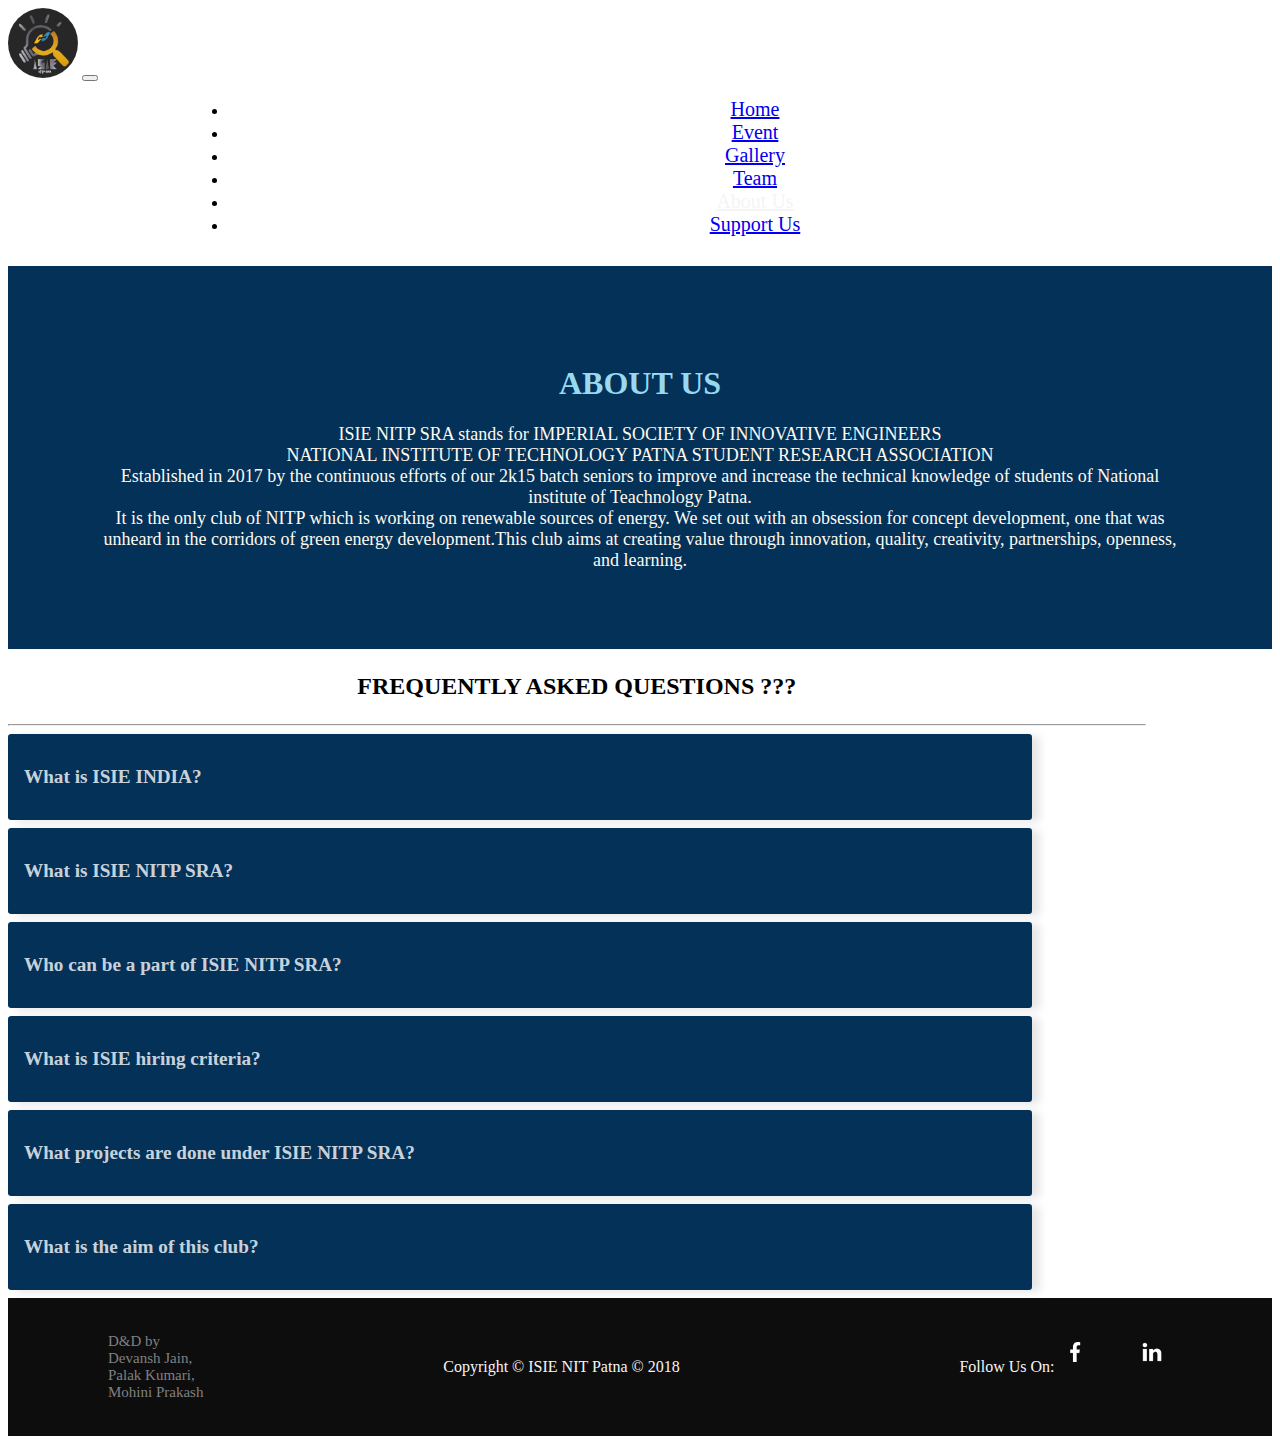
<file: aboutus.html>
<!DOCTYPE html>
<html lang="en">
  <head>
    <meta charset="UTF-8" />
    <meta name="viewport" content="width=device-width, initial-scale=1.0" />
    <title>ABOUT US</title>
    <!-- FONT AWESOME BY PALAK -->
    <link
      rel="stylesheet"
      href="https://use.fontawesome.com/releases/v5.15.2/css/all.css"
      integrity="sha384-vSIIfh2YWi9wW0r9iZe7RJPrKwp6bG+s9QZMoITbCckVJqGCCRhc+ccxNcdpHuYu"
      crossorigin="anonymous"
    />
    <link rel="stylesheet" href="aboutus.css" />
    <link href="https://cdn.jsdelivr.net/npm/bootstrap@5.0.0-beta1/dist/css/bootstrap.min.css" rel="stylesheet" integrity="sha384-giJF6kkoqNQ00vy+HMDP7azOuL0xtbfIcaT9wjKHr8RbDVddVHyTfAAsrekwKmP1" crossorigin="anonymous">
    <link rel="stylesheet" href="https://stackpath.bootstrapcdn.com/font-awesome/4.7.0/css/font-awesome.min.css" integrity="sha384-wvfXpqpZZVQGK6TAh5PVlGOfQNHSoD2xbE+QkPxCAFlNEevoEH3Sl0sibVcOQVnN" crossorigin="anonymous">
    <link rel="stylesheet" href="https://cdnjs.cloudflare.com/ajax/libs/animate.css/3.7.2/animate.min.css">
    <script src="https://cdn.jsdelivr.net/npm/@popperjs/core@2.5.4/dist/umd/popper.min.js" integrity="sha384-q2kxQ16AaE6UbzuKqyBE9/u/KzioAlnx2maXQHiDX9d4/zp8Ok3f+M7DPm+Ib6IU" crossorigin="anonymous"></script>
    <script src="https://cdn.jsdelivr.net/npm/bootstrap@5.0.0-beta1/dist/js/bootstrap.min.js" integrity="sha384-pQQkAEnwaBkjpqZ8RU1fF1AKtTcHJwFl3pblpTlHXybJjHpMYo79HY3hIi4NKxyj" crossorigin="anonymous"></script>
    <script src="https://code.jquery.com/jquery-3.5.1.js" integrity="sha256-QWo7LDvxbWT2tbbQ97B53yJnYU3WhH/C8ycbRAkjPDc=" crossorigin="anonymous"></script>
    
  </head>
  <body>
    <section>
      <div class="container-fluid p-0">
        <nav class="navbar fixed-top navbar-expand-lg navbar-dark bg-dark">
          <div class="container-fluid">
            <a class="navbar-brand" href="index.html" style="color: whitesmoke;"><img src="images/ISIE LOGO.jpg" class="logo" alt="logo"></a>
            <button class="navbar-toggler" type="button" data-bs-toggle="collapse" data-bs-target="#navbarsExample01" style="font-size: 18px;margin-right: 2px;">
              <span class="navbar-toggler-icon">     
              </span>
            </button>
      
            <div class="collapse navbar-collapse" id="navbarsExample01" style="margin-left: 180px;">
              <ul class="navbar-nav me-auto mb-2" style="align-items: center !important; text-align: center;">
                <li class="nav-item">
                  <a class="nav-link" aria-current="page" href="index.html">Home</a>
                </li>
                <li class="nav-item">
                  <a class="nav-link" href="event.html">Event</a>
                </li>
                
                <li class="nav-item">
                  <a class="nav-link" href="gallery.html">Gallery</a>
                </li>
                <li class="nav-item">
                  <a class="nav-link" href="team.html">Team</a>
                </li>
                <li class="nav-item active">
                  <a class="nav-link" href="aboutus.html">About Us</a>
                </li>
                <li class="nav-item">
                  <a class="nav-link" href="Support page.html">Support Us</a>
                </li>
              </ul>
            </div>
          </div>
        </nav>
      </div>
    </section>

    <section class="section section-dark">
      <br>
      <h1 style="font-weight: 800;font-size: xx-large;color: rgb(151, 217, 241);">ABOUT US</h1>
      <p class="text-center" style="font-size: large;">
        ISIE NITP SRA stands for IMPERIAL SOCIETY OF INNOVATIVE ENGINEERS<br />
        NATIONAL INSTITUTE OF TECHNOLOGY PATNA STUDENT RESEARCH ASSOCIATION
        <br />Established in 2017 by the continuous efforts of our 2k15 batch
        seniors to improve and increase the technical knowledge of students of
        National institute of Teachnology Patna.<br />
        It is the only club of NITP which is working on renewable sources of
        energy. We set out with an obsession for concept development, one that
        was unheard in the corridors of green energy development.This club aims
        at creating value through innovation, quality, creativity, partnerships,
        openness, and learning.
      </p>
    </section>

    <div class="row">
      <div class="col-md-12">
        <div class="faq-section">
          <div class="container">
            <!-- <div class="row"> -->
              <p style="text-align: center;font-size: x-large;font-weight: 800;color: black;">FREQUENTLY ASKED QUESTIONS ???</p><hr>

            <div class="container">
              <div class="accordion">
                <div class="accordion-item" id="question1">
                  <a class="accordion-link" href="#question1">
                    What is ISIE INDIA?
                    <ion-icon name="add" class="ion-md-add"></ion-icon>
                    <ion-icon name="add" class="ion-md-remove"></ion-icon>
                  </a>
                  <div class="answer">
                    <p>
                      ISIE stands for IMPERIAL SOCIETY OF INNOVATIVE ENGINEERS.
                      ISIEINDIA is the most popular and favourite E-mobility
                      Motorsports, Education and Research Publication
                      organisation in India among engineering institutes and
                      green energy research organisation. They are motivating
                      people (Engineers + Future Engineers) to work on New and
                      Renewable Sources of Energy.
                    </p>
                  </div>
                </div>

                <div class="accordion-item" id="question2">
                  <a class="accordion-link" href="#question2">
                    What is ISIE NITP SRA?
                    <ion-icon name="add" class="ion-md-add"></ion-icon>
                    <ion-icon name="add" class="ion-md-remove"></ion-icon>
                  </a>
                  <div class="answer">
                    <p>
                      ISIE NITP SRA is the only club of NIT Patna working on
                      renewable sources of energy. This club organises events
                      and participates in competitions which motivates the mind
                      of innovative students to work on renewable sources of
                      energy such as solar power.
                    </p>
                  </div>
                </div>

                <div class="accordion-item" id="question3">
                  <a class="accordion-link" href="#question3">
                    Who can be a part of ISIE NITP SRA?
                    <ion-icon name="add" class="ion-md-add"></ion-icon>
                    <ion-icon name="remove" class="ion-md-remove"></ion-icon>
                  </a>
                  <div class="answer">
                    <p>
                      This club is majorly for the students of branches
                      ECE/EE/ME.
                    </p>
                  </div>
                </div>

                <div class="accordion-item" id="question4">
                  <a class="accordion-link" href="#question4">
                    What is ISIE hiring criteria?
                    <ion-icon name="add" class="ion-md-add"></ion-icon>
                    <ion-icon name="remove" class="ion-md-remove"></ion-icon>
                  </a>
                  <div class="answer">
                    <p>
                      ISIE NITP SRA hires students after conducting quizes and
                      interviews which helps the hirers test the general
                      understanding and problem solving skills of the interested
                      students.
                    </p>
                  </div>
                </div>

                <div class="accordion-item" id="question5">
                  <a class="accordion-link" href="#question5">
                    What projects are done under ISIE NITP SRA?
                    <ion-icon name="add" class="ion-md-add"></ion-icon>
                    <ion-icon name="remove" class="ion-md-remove"></ion-icon>
                  </a>
                  <div class="answer">
                    <p>
                      ISIE NITP SRA participates in ESVC conducted by ISIE INDIA
                      which is a comptetion of self maufactured Electric Solar
                      Vehicles among the students of colleges from all over the
                      country.
                    </p>
                  </div>
                </div>

                <div class="accordion-item" id="question6">
                  <a class="accordion-link" href="#question6">
                    What is the aim of this club?
                    <ion-icon name="add" class="ion-md-add"></ion-icon>
                    <ion-icon name="add" class="ion-md-remove"></ion-icon>
                  </a>
                  <div class="answer">
                    <p>
                      ISIE NITP SRA aims at introducing the idea of sustainable
                      development and provides a platform to the young aspiring
                      minds who want to contribute to green development. The
                      club promotes effective useage of electrical and solar
                      energy. Also, it is a platform for students who want to
                      practically implement their knowledge by building
                      everything from scratch.
                    </p>
                  </div>
                </div>
              </div>
            </div>
          </div>
        </div>
      </div>
    </div>

    <!-- FOOTER SECTION -->
    <section class="footer">
      <p class="text" style="color: grey; font-size: 15px">
        D&D by<br />
        Devansh Jain,<br />Palak Kumari,<br />
        Mohini Prakash
      </p>
      <p class="text">Copyright © ISIE NIT Patna &copy; 2018</p>

      <ul>
        <p class="text">Follow Us On:</p>
        <li>
          <a href="https://m.facebook.com/Isienitpsra/"
            ><img src="images/facebook.png"
          /></a>
        </li>
        <li>
          <a href="https://www.instagram.com/isienitpsra/"
            ><span style="font-size: 1.4em; color: aliceblue"
              ><i class="fab fa-instagram"></i
            ></span>
            <!--<img src="images/twitter.png" />--></a
          >
        </li>
        <li>
          <a href="#"><img src="images/linkedin.png" /></a>
        </li>
      </ul>
    </section>
  </body>
</html>
</file>
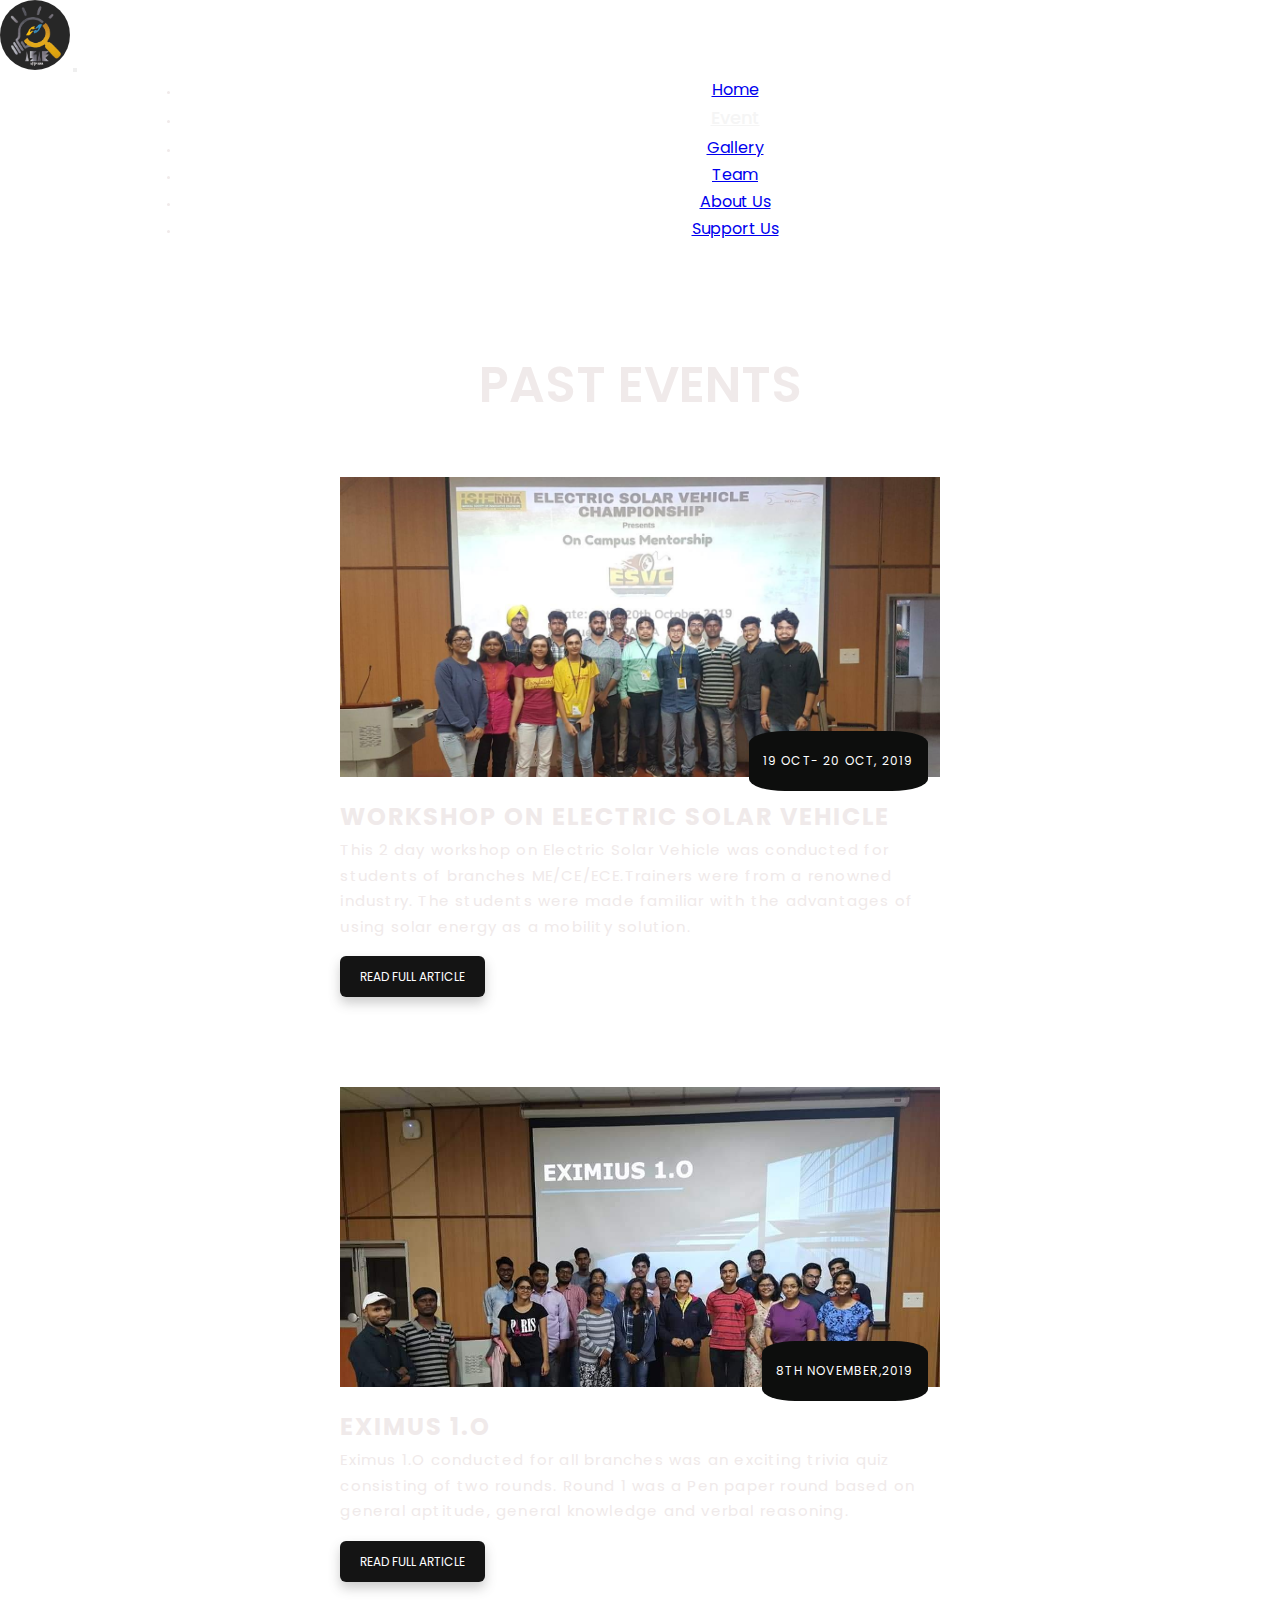
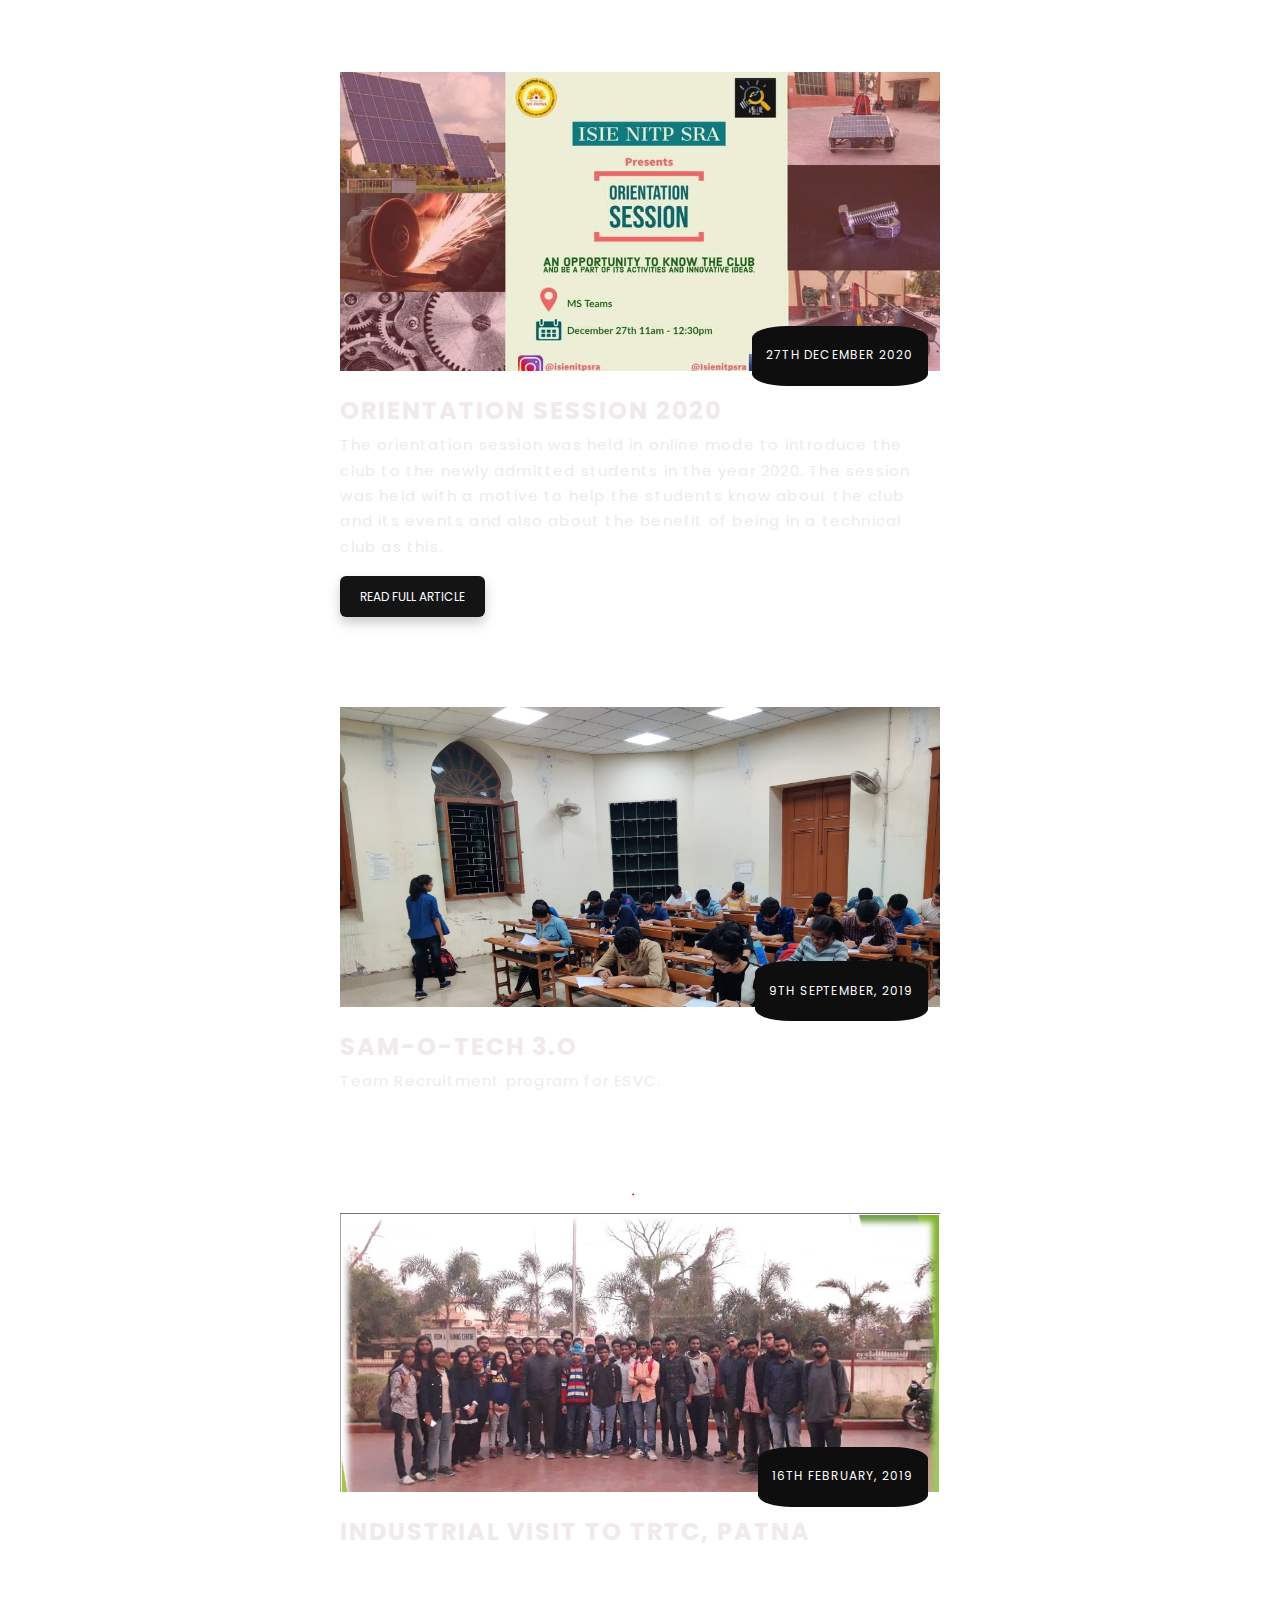
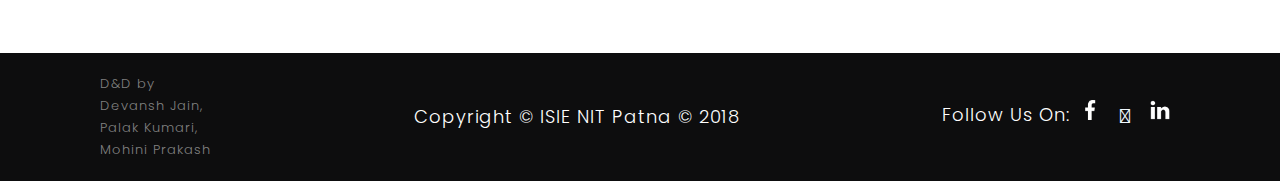
<file: pastevents.html>
<!DOCTYPE html>
<html lang="en">
  <head>
    <meta charset="UTF-8" />
    <meta name="viewport" content="width=device-width, initial-scale=1.0" />
    <title>Past Events</title>
    <link rel="stylesheet" href="pastevents.css" />
    <!-- FONT AWESOME BY PALAK -->
    <!-- <link
      rel="stylesheet"
      href="https://use.fontawesome.com/releases/v5.15.2/css/all.css"
      integrity="sha384-vSIIfh2YWi9wW0r9iZe7RJPrKwp6bG+s9QZMoITbCckVJqGCCRhc+ccxNcdpHuYu"
      crossorigin="anonymous"
    />
    <link
      href="https://cdn.jsdelivr.net/npm/bootstrap@5.0.0-beta1/dist/css/bootstrap.min.css"
      rel="stylesheet"
      integrity="sha384-giJF6kkoqNQ00vy+HMDP7azOuL0xtbfIcaT9wjKHr8RbDVddVHyTfAAsrekwKmP1"
      crossorigin="anonymous"
    />
    <link
      rel="stylesheet"
      href="https://stackpath.bootstrapcdn.com/font-awesome/4.7.0/css/font-awesome.min.css"
      integrity="sha384-wvfXpqpZZVQGK6TAh5PVlGOfQNHSoD2xbE+QkPxCAFlNEevoEH3Sl0sibVcOQVnN"
      crossorigin="anonymous"
    />
    <script
      src="https://cdn.jsdelivr.net/npm/@popperjs/core@2.5.4/dist/umd/popper.min.js"
      integrity="sha384-q2kxQ16AaE6UbzuKqyBE9/u/KzioAlnx2maXQHiDX9d4/zp8Ok3f+M7DPm+Ib6IU"
      crossorigin="anonymous"
    ></script>
    <script
      src="https://cdn.jsdelivr.net/npm/bootstrap@5.0.0-beta1/dist/js/bootstrap.min.js"
      integrity="sha384-pQQkAEnwaBkjpqZ8RU1fF1AKtTcHJwFl3pblpTlHXybJjHpMYo79HY3hIi4NKxyj"
      crossorigin="anonymous"
    ></script>
    <script
      src="https://code.jquery.com/jquery-3.5.1.js"
      integrity="sha256-QWo7LDvxbWT2tbbQ97B53yJnYU3WhH/C8ycbRAkjPDc="
      crossorigin="anonymous"
    ></script> -->
    <link href="https://cdn.jsdelivr.net/npm/bootstrap@5.0.0-beta1/dist/css/bootstrap.min.css" rel="stylesheet" integrity="sha384-giJF6kkoqNQ00vy+HMDP7azOuL0xtbfIcaT9wjKHr8RbDVddVHyTfAAsrekwKmP1" crossorigin="anonymous">
    <link rel="stylesheet" href="https://stackpath.bootstrapcdn.com/font-awesome/4.7.0/css/font-awesome.min.css" integrity="sha384-wvfXpqpZZVQGK6TAh5PVlGOfQNHSoD2xbE+QkPxCAFlNEevoEH3Sl0sibVcOQVnN" crossorigin="anonymous">
    <link rel="stylesheet" href="https://cdnjs.cloudflare.com/ajax/libs/animate.css/3.7.2/animate.min.css">
    <script src="https://cdn.jsdelivr.net/npm/@popperjs/core@2.5.4/dist/umd/popper.min.js" integrity="sha384-q2kxQ16AaE6UbzuKqyBE9/u/KzioAlnx2maXQHiDX9d4/zp8Ok3f+M7DPm+Ib6IU" crossorigin="anonymous"></script>
    <script src="https://cdn.jsdelivr.net/npm/bootstrap@5.0.0-beta1/dist/js/bootstrap.min.js" integrity="sha384-pQQkAEnwaBkjpqZ8RU1fF1AKtTcHJwFl3pblpTlHXybJjHpMYo79HY3hIi4NKxyj" crossorigin="anonymous"></script>
    <script src="https://code.jquery.com/jquery-3.5.1.js" integrity="sha256-QWo7LDvxbWT2tbbQ97B53yJnYU3WhH/C8ycbRAkjPDc=" crossorigin="anonymous"></script>
    
  </head>
  <body>
    <section>
      <div class="container-fluid p-0">
        <nav class="navbar fixed-top navbar-expand-lg navbar-dark bg-dark">
          <div class="container-fluid">
            <a class="navbar-brand" href="index.html" style="color: whitesmoke;"><img src="images/ISIE LOGO.jpg" class="logo" alt="logo"></a>
            <button class="navbar-toggler" type="button" data-bs-toggle="collapse" data-bs-target="#navbarsExample01" style="font-size: 20px;">
              <span class="navbar-toggler-icon">     
              </span>
            </button>
      
            <div class="collapse navbar-collapse" id="navbarsExample01" style="margin-left: 180px;">
              <ul class="navbar-nav me-auto mb-2" style="align-items: center !important; text-align: center;">
                <li class="nav-item">
                  <a class="nav-link" aria-current="page" href="index.html">Home</a>
                </li>
                <li class="nav-item active">
                  <a class="nav-link" href="event.html">Event</a>
                </li>
                
                <li class="nav-item">
                  <a class="nav-link" href="gallery.html">Gallery</a>
                </li>
                <li class="nav-item">
                  <a class="nav-link" href="team.html">Team</a>
                </li>
                <li class="nav-item">
                  <a class="nav-link" href="aboutus.html">About Us</a>
                </li>
                <li class="nav-item">
                  <a class="nav-link" href="Support page.html">Support Us</a>
                </li>
              </ul>
            </div>
          </div>
        </nav>
      </div>
    </section>

    <section class="Events">
      <h1
        style="
          text-align: center;
          position: relative;
          top: 50px;
          font-size: 500%;
          font-weight: 600;
        "
      >
        PAST EVENTS
      </h1>
      <!-- First Event -->
      <div class="container">
        <div class="information">
          <div class="eventimage">
            <img src="images/2020 2.jpg" alt="event pic" />
          </div>
          <p class="dateOfEvent">19 Oct- 20 Oct, 2019</p>
          <h2>Workshop on Electric Solar Vehicle</h2>
          <p>
            This 2 day workshop on Electric Solar Vehicle was conducted for
            students of branches ME/CE/ECE.Trainers were from a renowned
            industry. The students were made familiar with the advantages of
            using solar energy as a mobility solution.
          </p>
          <p id="appearslater1" style="visibility: hidden; display: none">
            The trainee gave the students information about the EV market and
            the oppertunities upcoming for the students in this field.Then there
            was a designing session for students practically on our previous
            ESVC cars. Students were asked to design their own vehicle and later
            on were told the pros and cons of the design they made.<br />
            This event proved to be very beneficial for the students and
            recieved a lot of participation and appreciation.
          </p>
          <div class="button" onclick="openclose1()">
            <a href="#appearslater1"> Read Full Article </a>
          </div>
        </div>
      </div>
      <!-- SECOND EVENT -->

      <div class="container">
        <div class="information">
          <div class="eventimage">
            <img src="images/2019 8.jpeg" alt="event pic" />
          </div>
          <p class="dateOfEvent">8th November,2019</p>
          <h2>Eximus 1.O</h2>
          <p>
            Eximus 1.O conducted for all branches was an exciting trivia quiz
            consisting of two rounds. Round 1 was a Pen paper round based on
            general aptitude, general knowledge and verbal reasoning.
          </p>
          <p id="appearslater2" style="visibility: hidden; display: none">
            Round 2 was a mega quiz round and the result was declared after this
            round. This event was great fun and witnessed huge participation.
          </p>
          <div class="button" onclick="openclose2()">
            <a href="#appearslater2"> Read Full Article </a>
          </div>
        </div>
      </div>

      <!-- THIRD EVENT -->
      <div class="container">
        <div class="information">
          <div class="eventimage">
            <img src="images/2020 8.jpeg" alt="event pic" />
          </div>
          <p class="dateOfEvent">27th December 2020</p>
          <h2>Orientation Session 2020</h2>
          <p>
            The orientation session was held in online mode to introduce the
            club to the newly admitted students in the year 2020. The session
            was held with a motive to help the students know about the club and
            its events and also about the benefit of being in a technical club
            as this.
          </p>
          <p id="appearslater3" style="visibility: hidden; display: none">
            Students were first briefed about the club and its foundation. Then,
            they were introduced with the various competitions held by ISIE
            INDIA in which the teams formed after inductions will
            participate.<br />
            Then the few of our alumni shared their experience about being in
            the club and how it helped them get practical implementation
            knowledge.In the end there was a QnA session with the students.
          </p>
          <div class="button" onclick="openclose3()">
            <a href="#appearslater3"> Read Full Article </a>
          </div>
        </div>
      </div>

      <!-- Fourth Event -->
      <div class="container">
        <div class="information">
          <div class="eventimage">
            <img src="images/2019 7.jpg" alt="event pic" />
          </div>
          <p class="dateOfEvent">9th september, 2019</p>
          <h2>Sam-O-Tech 3.O</h2>
          <p>Team Recruitment program for ESVC.</p>
        </div>
      </div>
      <!-- FIFTH EVENT -->
      <div class="container">
        <div class="information">
          <div class="eventimage">
            <img src="images/industrial visit.PNG" alt="event pic" />
          </div>
          <p class="dateOfEvent">16th february, 2019</p>
          <h2>INDUSTRIAL VISIT TO TRTC, PATNA</h2>
          <!-- <p>Team Recruitment program for ESVC.</p> -->
        </div>
      </div>
    </section>
    <section class="footer">
      <p class="text" style="color: grey; font-size: 13px">
        D&D by<br />
        Devansh Jain,<br />Palak Kumari,<br />
        Mohini Prakash
      </p>
      <p class="text">Copyright © ISIE NIT Patna &copy; 2018</p>

      <ul>
        <p class="text">Follow Us On:</p>
        <li>
          <a href="https://m.facebook.com/Isienitpsra/"
            ><img src="images/facebook.png"
          /></a>
        </li>
        <li>
          <a href="https://www.instagram.com/isienitpsra/"
            ><span style="font-size: 2em; color: aliceblue"
              ><i class="fab fa-instagram"></i
            ></span>
            <!--<img src="images/twitter.png" />--></a
          >
        </li>
        <li>
          <a href="#"><img src="images/linkedin.png" /></a>
        </li>
      </ul>
    </section>
    <script>
      var a, b;
      function openclose1() {
        if (a == 1) {
          document.getElementById("appearslater1").style.visibility =
            "invisible";
          document.getElementById("appearslater1").style.display = "none";
          return (a = 0);
        } else {
          document.getElementById("appearslater1").style.visibility = "visible";
          document.getElementById("appearslater1").style.display = "block";
          return (a = 1);
        }
      }
      function openclose2() {
        if (b == 1) {
          document.getElementById("appearslater2").style.visibility =
            "invisible";
          document.getElementById("appearslater2").style.display = "none";
          return (b = 0);
        } else {
          document.getElementById("appearslater2").style.visibility = "visible";
          document.getElementById("appearslater2").style.display = "block";
          return (b = 1);
        }
      }

      function openclose3() {
        if (b == 1) {
          document.getElementById("appearslater3").style.visibility =
            "invisible";
          document.getElementById("appearslater3").style.display = "none";
          return (b = 0);
        } else {
          document.getElementById("appearslater3").style.visibility = "visible";
          document.getElementById("appearslater3").style.display = "block";
          return (b = 1);
        }
      }
    </script>
  </body>
</html>
</file>
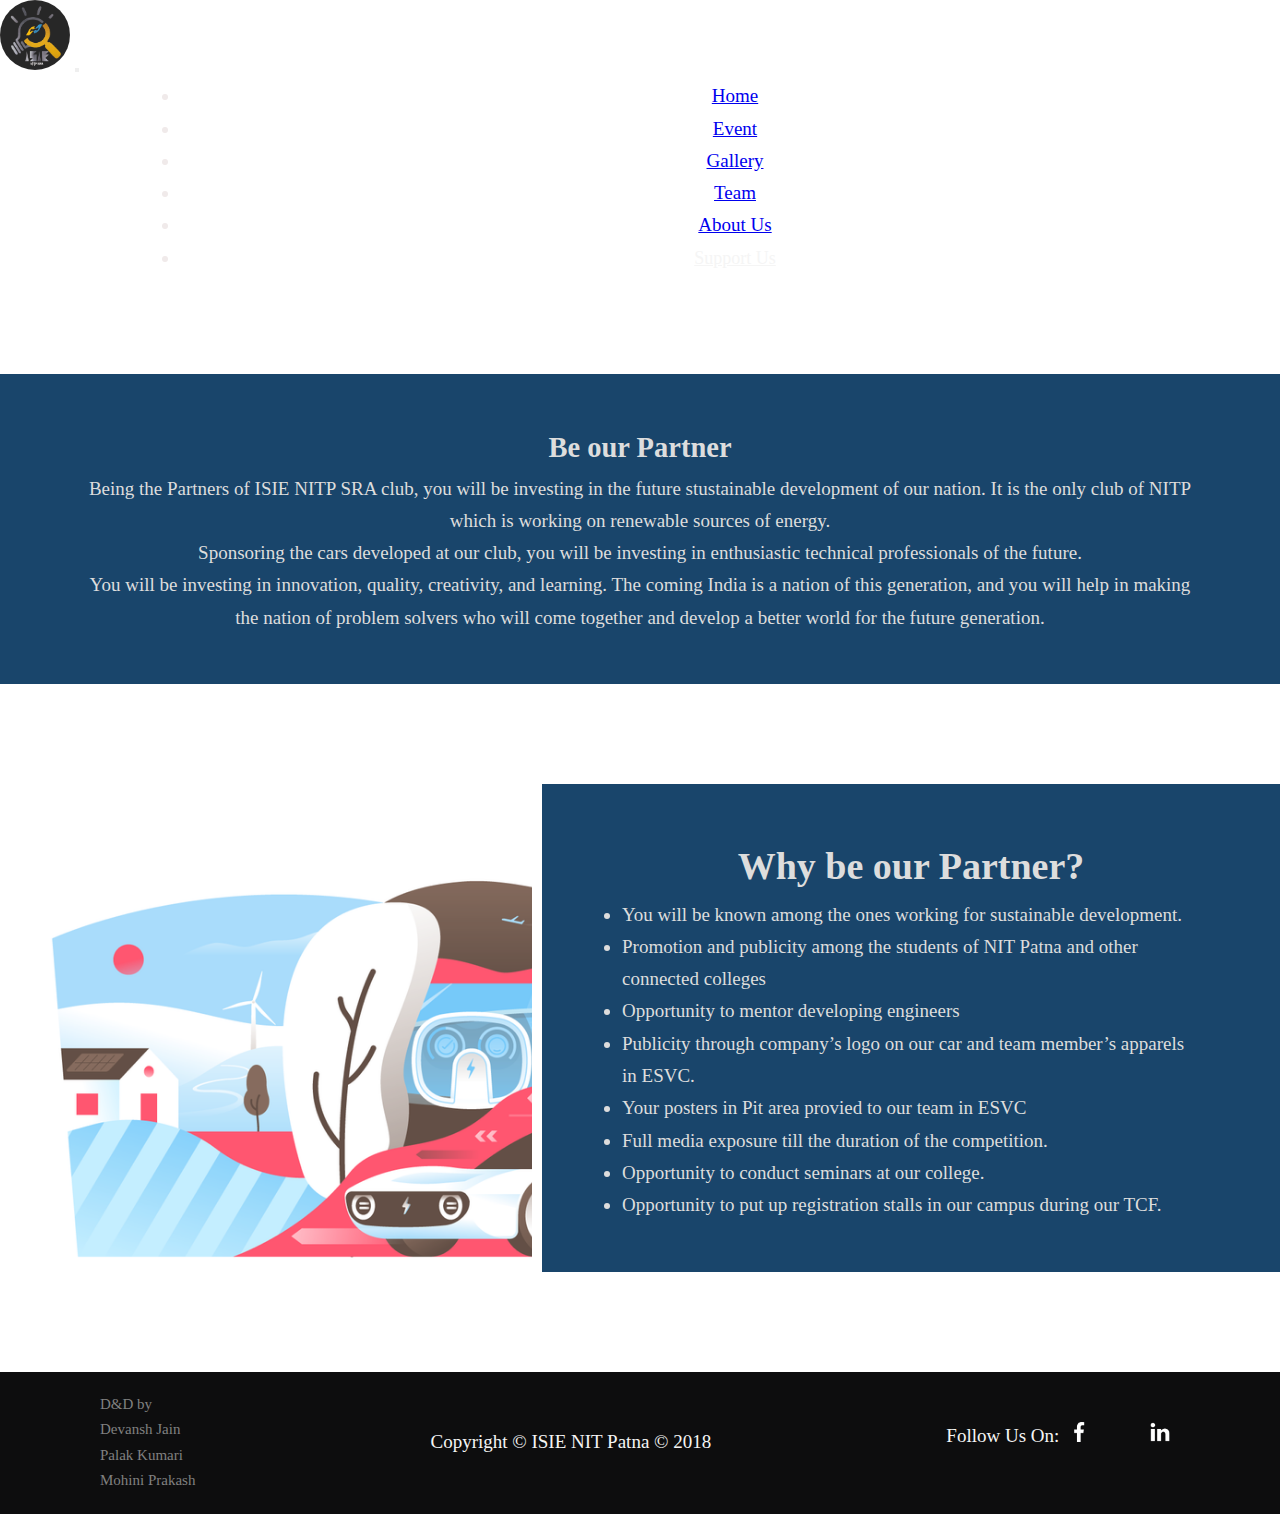
<file: Support page.html>
<!DOCTYPE html>
<html lang="en">
  <head>
    <meta charset="UTF-8" />
    <meta name="viewport" content="width=device-width, initial-scale=1.0" />
    <meta http-equiv="X-UA-Compatible" content="ie=edge" />
    <title>Support</title>
    <!-- FONT AWESOME BY PALAK -->
    <link
      rel="stylesheet"
      href="https://use.fontawesome.com/releases/v5.15.2/css/all.css"
      integrity="sha384-vSIIfh2YWi9wW0r9iZe7RJPrKwp6bG+s9QZMoITbCckVJqGCCRhc+ccxNcdpHuYu"
      crossorigin="anonymous"
    />
    <!-- STYLESHEETS -->
    <link rel="stylesheet" href="support.css" />
    <link
      href="https://cdn.jsdelivr.net/npm/bootstrap@5.0.0-beta1/dist/css/bootstrap.min.css"
      rel="stylesheet"
      integrity="sha384-giJF6kkoqNQ00vy+HMDP7azOuL0xtbfIcaT9wjKHr8RbDVddVHyTfAAsrekwKmP1"
      crossorigin="anonymous"
    />
    <link
      rel="stylesheet"
      href="https://stackpath.bootstrapcdn.com/font-awesome/4.7.0/css/font-awesome.min.css"
      integrity="sha384-wvfXpqpZZVQGK6TAh5PVlGOfQNHSoD2xbE+QkPxCAFlNEevoEH3Sl0sibVcOQVnN"
      crossorigin="anonymous"
    />
    <link
      rel="stylesheet"
      href="https://cdnjs.cloudflare.com/ajax/libs/animate.css/3.7.2/animate.min.css"
    />
    <script
      src="https://cdn.jsdelivr.net/npm/@popperjs/core@2.5.4/dist/umd/popper.min.js"
      integrity="sha384-q2kxQ16AaE6UbzuKqyBE9/u/KzioAlnx2maXQHiDX9d4/zp8Ok3f+M7DPm+Ib6IU"
      crossorigin="anonymous"
    ></script>
    <script
      src="https://cdn.jsdelivr.net/npm/bootstrap@5.0.0-beta1/dist/js/bootstrap.min.js"
      integrity="sha384-pQQkAEnwaBkjpqZ8RU1fF1AKtTcHJwFl3pblpTlHXybJjHpMYo79HY3hIi4NKxyj"
      crossorigin="anonymous"
    ></script>
    <script
      src="https://code.jquery.com/jquery-3.5.1.js"
      integrity="sha256-QWo7LDvxbWT2tbbQ97B53yJnYU3WhH/C8ycbRAkjPDc="
      crossorigin="anonymous"
    ></script>
    <script src="script.js"></script>
  </head>
  <body>
    <section>
      <div class="container-fluid p-0">
        <nav class="navbar fixed-top navbar-expand-lg navbar-dark bg-dark">
          <div class="container-fluid">
            <a class="navbar-brand" href="index.html" style="color: whitesmoke;"><img src="images/ISIE LOGO.jpg" class="logo" alt="logo"></a>
            <button class="navbar-toggler" type="button" data-bs-toggle="collapse" data-bs-target="#navbarsExample01" style="font-size: 20px;">
              <span class="navbar-toggler-icon">     
              </span>
            </button>
      
            <div class="collapse navbar-collapse" id="navbarsExample01" style="margin-left: 180px;">
              <ul class="navbar-nav me-auto mb-2" style="align-items: center !important; text-align: center;">
                <li class="nav-item">
                  <a class="nav-link" aria-current="page" href="index.html">Home</a>
                </li>
                <li class="nav-item">
                  <a class="nav-link" href="event.html">Event</a>
                </li>
                
                <li class="nav-item">
                  <a class="nav-link" href="gallery.html">Gallery</a>
                </li>
                <li class="nav-item">
                  <a class="nav-link" href="team.html">Team</a>
                </li>
                <li class="nav-item">
                  <a class="nav-link" href="aboutus.html">About Us</a>
                </li>
                <li class="nav-item active">
                  <a class="nav-link" href="Support page.html">Support Us</a>
                </li>
              </ul>
            </div>
          </div>
        </nav>
      </div>
    </section>
    <section class="content">
      <section class="section section-dark">
        <h2>Be our Partner</h2>

        <p class="text">
          Being the Partners of ISIE NITP SRA club, you will be investing in the
          future stustainable development of our nation. It is the only club of
          NITP which is working on renewable sources of energy.<br />
          Sponsoring the cars developed at our club, you will be investing in
          enthusiastic technical professionals of the future.<br />
          You will be investing in innovation, quality, creativity, and
          learning. The coming India is a nation of this generation, and you
          will help in making the nation of problem solvers who will come
          together and develop a better world for the future generation.
        </p>
      </section>
      <div class="points">
        <div class="partner1 supportImg"></div>
        <div class="section section-dark partner2">
          <h1>Why be our Partner?</h1>
          <ul style="text-align: left">
            <li>
              You will be known among the ones working for sustainable
              development.
            </li>
            <li>
              Promotion and publicity among the students of NIT Patna and other
              connected colleges
            </li>
            <li>Opportunity to mentor developing engineers</li>
            <li>
              Publicity through company’s logo on our car and team member’s
              apparels in ESVC.
            </li>
            <li>Your posters in Pit area provied to our team in ESVC</li>
            <li>Full media exposure till the duration of the competition.</li>
            <li>Opportunity to conduct seminars at our college.</li>
            <li>
              Opportunity to put up registration stalls in our campus during our
              TCF.
            </li>
          </ul>
        </div>
      </div>

      <!-- FOOTER SECTION -->
      <section class="footer">
        <p class="text" style="color: grey; font-size: 15px">
          D&D by<br />
          Devansh Jain<br />Palak Kumari<br />
          Mohini Prakash
        </p>
        <p class="text">Copyright © ISIE NIT Patna &copy; 2018</p>

        <ul>
          <p class="text">Follow Us On:</p>
          <li>
            <a href="https://m.facebook.com/Isienitpsra/"
              ><img src="images/facebook.png"
            /></a>
          </li>
          <li>
            <a href="https://www.instagram.com/isienitpsra/"
              ><span style="font-size: 1.4em; color: aliceblue"
                ><i class="fab fa-instagram"></i
              ></span>
              <!--<img src="images/twitter.png" />--></a
            >
          </li>
          <li>
            <a href="#"><img src="images/linkedin.png" /></a>
          </li>
        </ul>
      </section>
    </section>
  </body>
</html>
</file>
<file: aboutus.css>
.navbar .active a {
  font-size: large;
  font-weight: 500;
  font-size: 20px;
  color: rgb(245, 245, 245) !important;
}
.navbar ul li a:hover {
  font-weight: 600;
  color: rgb(207, 197, 46) !important;
}
.navbar ul li a {
  margin-left: 10px;
  font-size: 20px;
}
.logo {
  width: 70px;
  height: 70px;
  border: none;
  border-radius: 50%;
}

.aboutImg {
  width: 430px;
  height: 430px;
  border: none;
  border-radius: 50%;
  /* margin-top: 10px; */
  margin-left: 25%;
  margin-bottom: 15px;
}

.text-center {
  color: floralwhite;
  /* font-family: monospace; */
}
.section {
  text-align: center;
  padding: 60px 90px;
}

.section-light {
  background-color: #fdeeee;
  background-image: url("download (1).jfif");
  color: rgb(233, 216, 216);
}

.section-dark {
  background-color: #033158;
  color: #ddd;
  margin-top: 30px;
}

.container {
  width: 90%;
  max-width: 80rem;
  margin-top: 0em;
  padding: 0;
  text-align: right;
}
.accordion-item {
  background-color: #033158;
  border-radius: 0.2rem;
  margin-bottom: 0.5rem;
  padding: 1rem;

  box-shadow: 0.5rem 2px 0.5rem rgba(0, 0, 0, 0.1);
  /* font-family: monospace; */
  color: #ddd;
}
.accordion-link {
  font-size: 1.2rem;
  font-weight: 700;
  color: rgba(255, 255, 255, 0.8);
  text-decoration: none;
  background-color: #033158;
  width: 100%;
  display: flex;
  align-items: center;
  text-align: left;
  justify-content: space-between;
  padding: 1rem 0;
}

.accordion-link:hover {
  color: rgb(126, 196, 243);
  text-decoration: none;
}
.accordion-link i {
  color: #e7e2ee;
  padding: 0.5rem;
}

.accordion-link .ion-md-remove {
  display: none;
}

.answer {
  max-height: 0;
  overflow: hidden;
  position: relative;
  background-color: #212838;
  transition: max-height 650ms;
}
.answer::before {
  content: "";
  position: absolute;
  width: 0.6rem;
  height: 90%;
  background-color: #f1f52b;
  top: 50%;
  left: 0;
  transform: translateY(-50%);
}
.answer p {
  color: rgba(255, 255, 255, 0.6);
  font-size: 0.8rem;
  padding: 2rem;
  text-align: left;
}
@media (max-width: 576px) {
  .answer p{
    font-size: 0.7rem;
  }
}

.accordion-item:target .answer {
  max-height: 15rem;
}

.accordion-item:target .accordion-link .ion-md-add {
  display: none;
}
.accordion-item:target .accordion-link .ion-md-remove {
  display: block;
}

/* FOOTER */

.footer {
  background: #0d0d0e;
  padding: 20px 100px;
  display: flex;
  justify-content: space-between;
  align-items: center;
  color: whitesmoke;
}
.footer ul {
  display: flex;
  justify-content: center;
}
.footer ul li {
  list-style: none;
}
.footer ul li a {
  text-decoration: none;
  display: inline-block;
  margin: 0 10px;
}
.footer ul li a img {
  filter: invert(1);
  max-width: 20px;
}

@media (max-width: 991px) {
  .logo {
    margin-left: 0px;
    text-align: left;
  }
  .navbar-custom ul {
    margin-left: 150px;
  }
  .aboutImg {
    width: 300px;
    height: 300px;
    margin: 10px 20px 10px 20px;
  }
  .faqs {
    display: none;
  }
  .footer {
    padding: 20px 50px;
    flex-direction: column-reverse;
    text-align: center;
  }
  .footer ul {
    margin-bottom: 20px;
  }
}
</file>
<file: pastevents.css>
@import url("https://fonts.googleapis.com/css?family=Poppins:300,400,500,600,700,800,900&display=swap");

* {
  margin: 0;
  padding: 0;
  box-sizing: border-box;
  font-family: "Poppins", sans-serif;
}
html {
  font-size: 62.4%;
}
body,
html {
  margin: 0;
  font-weight: 400;
  line-height: 1.7;
  color: rgb(240, 234, 234);
  justify-content: center;
}


.navbar .active a {
  font-size: large;
  font-weight: 500;
  color: rgb(245, 245, 245) !important;
}
.navbar ul li a:hover {
  font-weight: 600;
  color: rgb(207, 197, 46) !important;
}
.navbar ul li a {
  margin-left: 10px;
  font-size: 16px;
}
.logo {
  width: 70px;
  height: 70px;
  border: none;
  border-radius: 50%;
}

.Events {
  margin-top: 50px;
}

.Events .information {
  position: relative;
  width: 60rem;
  margin: 10rem auto;
}
.information .eventimage {
  width: 60rem;
  height: 30rem;
  overflow: hidden;
}
.information .eventimage img {
  width: 100%;
  box-shadow: 0 6px 12px rgba(85, 85, 85, 0.2);
  transition: all 0.4s;
}
.information .eventimage img:hover {
  transform: scale(1.1);
}
.information h2 {
  font-size: 2.4rem;
  font-weight: 700;
  text-transform: uppercase;
  letter-spacing: 2px;
  padding-top: 2rem;
}
.information p {
  font-size: 1.5rem;
  font-weight: 400;
  letter-spacing: 1.2px;
  /* margin: 1.2rem 0; */
}
.information .button {
  margin: 2.8rem 0;
  text-align: left;
  border-radius: 20%;
}
.information .button a:link,
.information .button a:visited {
  font-size: 1.2rem;
  font-weight: 400;
  text-transform: uppercase;
  text-decoration: none;
  color: #fff;
  background: #141414;
  padding: 1.2rem 2rem;
  box-shadow: 0 6px 12px rgba(85, 85, 85, 0.3);
  border-radius: 0.6rem;
  transition: all 0.4s;
}
.information .button a:hover {
  background: #585854;
}
.information .dateOfEvent {
  position: absolute;
  top: 25.4rem;
  right: 1.2rem;
  display: inline-block;
  font-size: 1.2rem;
  font-weight: 400;
  text-transform: uppercase;
  background: #0d0e0d;
  color: #fff;
  padding: 2rem 1.4rem;
  border-radius: 20%;
}
.information .dateOfEvent:hover {
  background: #0e3149;
  transition: 0.6s;
}
@media only screen and (max-width: 1280px) {
  .Events .popup__box {
    width: 60rem;
  }
  .Events .popup__box h3 {
    font-size: 2rem;
  }
}
@media only screen and (max-width: 1080px) {
  .information .eventimage {
    width: 100%;
  }
  .information .eventimage img {
    width: 100%;
  }
  .Events .information h2 {
    font-size: 2rem;
  }
  .Events .information p {
    font-size: 1.2rem;
  }
  .Events .popup__box {
    width: 57rem;
  }
  .Events .popup__box h3 {
    font-size: 1.8rem;
  }
}
@media only screen and (max-width: 767px) {
  .Events .information {
    width: 80%;
  }
  .information .eventimage {
    width: 100%;
  }
  .information .eventimage img {
    width: 100%;
  }
  .Events .information .dateOfEvent {
    top: 20.4rem;
  }
  .Events .popup__box {
    width: 50rem;
  }
}
@media only screen and (max-width: 580px) {
  .Events .information {
    width: 90%;
  }
  .Events .information img {
    width: 96%;
  }
  .Events .information .dateOfEvent {
    top: 20.4rem;
    right: 2.2rem;
  }
}

/* FOOTER */

.footer {
  position: relative;
  background: #0d0d0e;
  padding: 20px 100px;
  display: flex;
  justify-content: space-between;
  align-items: center;
}
.footer ul {
  display: flex;
  justify-content: center;
}
.footer ul li {
  list-style: none;
}
.footer ul li a {
  text-decoration: none;
  display: inline-block;
  margin: 0 10px;
}
.footer ul li a img {
  filter: invert(1);
  max-width: 20px;
}
.text {
  color: #fff;
  font-size: 18px;
  font-weight: 300;
  letter-spacing: 1px;
}
@media (max-width: 991px) {
  .navbar-custom ul {
    margin-left: 150px;
  }
  .footer {
    padding: 20px 50px;
    flex-direction: column-reverse;
    text-align: center;
  }
  .footer ul {
    margin-bottom: 20px;
  }
}
</file>
<file: support.css>
* {
  margin: 0;
  padding: 0;
  box-sizing: border-box;
  /* font-family: "Poppins", sans-serif; */
}
/* Universal CSS */
body,
html {
  height: 100vh;
  margin: 0;
  font-size: 19px;
  font-weight: 400;
  line-height: 1.7;
  color: rgb(240, 234, 234);
  min-height: 100vh;
  width: 100%;
  justify-content: center;
}

/* NAVBAR */
/* .navbar {
  background: transparent !important;
  border: none;
  top: 0;
  width: 100%;
}

.navbar .navbar-brand {
  color: #000000;
}

.navbar ul li a {
  font-weight: 100;
  color: rgb(192, 192, 192) !important;
}

.navbar .active a {
  font-size: large;
  font-weight: 500;
  color: rgb(192, 192, 192) !important;
} */
.navbar .active a {
  font-size: large;
  font-weight: 500;
  color: rgb(245, 245, 245) !important;
}
.navbar ul li a:hover {
  font-weight: 600;
  color: rgb(207, 197, 46) !important;
}
.navbar ul li a {
  margin-left: 10px;
}
.navbar-custom ul {
  margin-left: 700px;
}
.logo {
  width: 70px;
  height: 70px;
  border: none;
  border-radius: 50%;
}

.content {
  margin-top: 100px;
}

.points {
  display: flex;
  flex-flow: row wrap;
  margin: 100px auto;
}
.supportImg {
  opacity: 0.8;
  background-image: url("images/electric car (2).png");
  background-size: cover;
  margin-left: 50px;
  margin-right: 10px;
  border: none;
  background-repeat: no-repeat;
  /* flex: 50%; */
}

.partner1 {
  flex: 30%;
}

.partner2 {
  flex: 50%;
}

.section {
  text-align: center;
  padding: 50px 80px;
}

.section-light {
  background-color: #ffffff;
  color: #666;
}

.section-dark {
  background-color: #19456b;
  color: #ddd;
}

/* FOOTER */

.footer {
  background: #0d0d0e;
  padding: 20px 100px;
  display: flex;
  justify-content: space-between;
  align-items: center;
  color: whitesmoke;
}
.footer ul {
  display: flex;
  justify-content: center;
}
.footer ul li {
  list-style: none;
}
.footer ul li a {
  text-decoration: none;
  display: inline-block;
  margin: 0 10px;
}
.footer ul li a img {
  filter: invert(1);
  max-width: 20px;
}

@media (max-width: 991px) {
  .navbar-custom ul {
    margin-left: 150px;
  }
  .supportImg {
    background-size: 100%;
    height: 30vh;
    margin-left: auto;
    margin-right: auto;
  }
  .partner1,
  .partner2 {
    flex: 100%;
  }
  .footer {
    padding: 20px 50px;
    flex-direction: column-reverse;
    text-align: center;
  }
  .footer ul {
    margin-bottom: 20px;
  }
}
</file>
